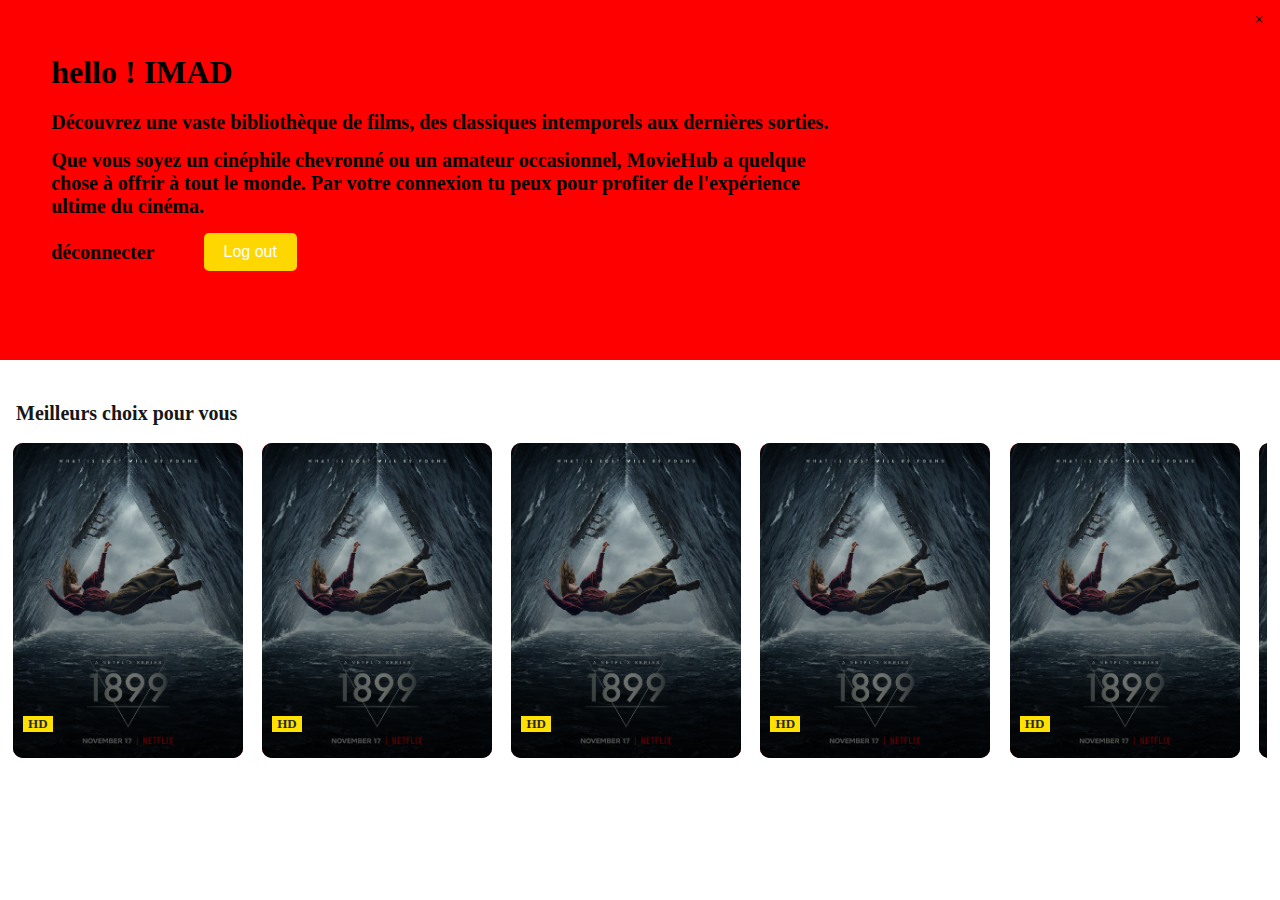
<file: templates/test.html>
<!DOCTYPE html>
<html>
    <body>
      <div class="container">
      <div id="profileModal" class="modal">
        <span class="close" id="closeProfileModal">&times;</span>
        <div class="modal-content">
          <h1 class="modal_content_hel">hello ! IMAD</h1>
          <div>
          <div class="modal_content_desc">
            <span>Découvrez une vaste bibliothèque de films, des classiques intemporels aux dernières sorties.</span>
            <span>Que vous soyez un cinéphile chevronné ou un amateur occasionnel, MovieHub a quelque chose à offrir à tout le monde. Par votre connexion tu peux  pour profiter de l'expérience ultime du cinéma.</span>
          </div>
          </div>
          <div class="modal_content_deconn">
            <span>déconnecter</span> 
            <button id="logoutButton">Log out</button>
          </div>
        
        </div>
      </div>
    
      <div class="second scrollable-content ">

        <h1 class="cluster-title" >Meilleurs choix pour vous</h1>
      <div class="movies_container" >
        
        <div class="movie"  data-film-id="">
          <div class="movie_details" >
            <p class="title" ></p>
            <div style="display: flex; align-items: center;" >
              <p class="quality" >HD</p>
              <p class="year" ></p>
            </div>
            <p class="category">
               <span></span>
            </p>
            <div class="info">
              <div class="rate">
                <i class="fa-solid fa-star"></i>
                <p></p>
              </div>
              <div class="time">
                <i class="fa-regular fa-clock"></i>
                <p></p>
              </div>
            </div>
          </div>
          <img class="movie_img" src="./1899.jpg">
        </div>
        <div class="movie"  data-film-id="">
          <div class="movie_details" >
            <p class="title" ></p>
            <div style="display: flex; align-items: center;" >
              <p class="quality" >HD</p>
              <p class="year" ></p>
            </div>
            <p class="category">
               <span></span>
            </p>
            <div class="info">
              <div class="rate">
                <i class="fa-solid fa-star"></i>
                <p></p>
              </div>
              <div class="time">
                <i class="fa-regular fa-clock"></i>
                <p></p>
              </div>
            </div>
          </div>
          <img class="movie_img" src="./1899.jpg">
        </div>
        <div class="movie"  data-film-id="">
          <div class="movie_details" >
            <p class="title" ></p>
            <div style="display: flex; align-items: center;" >
              <p class="quality" >HD</p>
              <p class="year" ></p>
            </div>
            <p class="category">
               <span></span>
            </p>
            <div class="info">
              <div class="rate">
                <i class="fa-solid fa-star"></i>
                <p></p>
              </div>
              <div class="time">
                <i class="fa-regular fa-clock"></i>
                <p></p>
              </div>
            </div>
          </div>
          <img class="movie_img" src="./1899.jpg">
        </div>
        <div class="movie"  data-film-id="">
          <div class="movie_details" >
            <p class="title" ></p>
            <div style="display: flex; align-items: center;" >
              <p class="quality" >HD</p>
              <p class="year" ></p>
            </div>
            <p class="category">
               <span></span>
            </p>
            <div class="info">
              <div class="rate">
                <i class="fa-solid fa-star"></i>
                <p></p>
              </div>
              <div class="time">
                <i class="fa-regular fa-clock"></i>
                <p></p>
              </div>
            </div>
          </div>
          <img class="movie_img" src="./1899.jpg">
        </div>
        <div class="movie"  data-film-id="">
          <div class="movie_details" >
            <p class="title" ></p>
            <div style="display: flex; align-items: center;" >
              <p class="quality" >HD</p>
              <p class="year" ></p>
            </div>
            <p class="category">
               <span></span>
            </p>
            <div class="info">
              <div class="rate">
                <i class="fa-solid fa-star"></i>
                <p></p>
              </div>
              <div class="time">
                <i class="fa-regular fa-clock"></i>
                <p></p>
              </div>
            </div>
          </div>
          <img class="movie_img" src="./1899.jpg">
        </div>
        <div class="movie"  data-film-id="">
          <div class="movie_details" >
            <p class="title" ></p>
            <div style="display: flex; align-items: center;" >
              <p class="quality" >HD</p>
              <p class="year" ></p>
            </div>
            <p class="category">
               <span></span>
            </p>
            <div class="info">
              <div class="rate">
                <i class="fa-solid fa-star"></i>
                <p></p>
              </div>
              <div class="time">
                <i class="fa-regular fa-clock"></i>
                <p></p>
              </div>
            </div>
          </div>
          <img class="movie_img" src="./1899.jpg">
        </div>
        <div class="movie"  data-film-id="">
          <div class="movie_details" >
            <p class="title" ></p>
            <div style="display: flex; align-items: center;" >
              <p class="quality" >HD</p>
              <p class="year" ></p>
            </div>
            <p class="category">
               <span></span>
            </p>
            <div class="info">
              <div class="rate">
                <i class="fa-solid fa-star"></i>
                <p></p>
              </div>
              <div class="time">
                <i class="fa-regular fa-clock"></i>
                <p></p>
              </div>
            </div>
          </div>
          <img class="movie_img" src="./1899.jpg">
        </div>
      </div>
      </div>
      </div>
    </body>
   <style>
       
       *{
        margin: 0px;
        padding: 0px;
        box-sizing: border-box;
       }
    
       .modal{
          width: 100%;
          height:40vh;
          background-color: red;
          position: relative;
       }
       .close{
         position: absolute;
         top:3%;
         left:98%;
         cursor: pointer;
         font-size: px;
       }
       .modal-content{
        position: absolute;
        top:15%;
        left:4%;
        display: flex;
        align-items: flex-start;
        flex-direction: column;
       }
       .modal_content_hel{
        margin-bottom: 20px;
       }

       .modal_content_desc{
        display: flex;
        flex-direction: column;
        align-items: flex-start;
        width: 65%;
       }

       .modal_content_desc span{
          margin-bottom: 15px;
          font-size: 20px;
          font-weight: bold;
       }

       .modal_content_deconn{
         display: flex;
         justify-content: space-between;
         align-items: center;
         width: 20%;
       }
       
       .modal_content_deconn span{

          font-size: 20px;
          font-weight: bold;
         
       }
       
        /* Style pour le bouton "Log out" */
    #logoutButton {
      background-color: gold; /* Couleur de fond */
      color: #fff; /* Couleur du texte */
      border: none; /* Suppression de la bordure */
      padding: 10px 20px; /* Espacement autour du texte */
      cursor: pointer; /* Curseur au survol */
      font-size: 16px; /* Taille du texte */
      border-radius: 5px; /* Coins arrondis */
    }

    #logoutButton:hover {
      background-color: #cc0000; /* Couleur de fond au survol */
    }

    .second{
    width: 100%;
    height: auto;
    margin: 0 auto;
    padding-bottom: 25px;
    display: flex;
    flex-direction: column;
  }
  
  .cluster-title{
    font-size: 20px;
    color: #171717;
    padding: 0 16px;
    margin-top: 42px;
  }
  
  p.end{
    background: #171717;
    text-align: center;
    color: #cccccc;
    padding: 15px 0;
  }
  
  p.end span{
    color: #ffe100;
  }
  
  p.end span i{
    margin: 0 8px;
  }
  
  .movies_container{
    align-self: center;
    height: 350px;
    width: 98%;
    /* background-color: rgba(255, 255, 255, 0.12); */
    border-radius: 15px;
    flex-wrap: wrap;
    display: grid;
    grid-auto-flow: column;
    column-gap: 1.2rem;
    align-items: center;
    grid-template-rows:none;
    overflow-y: hidden;
    overflow-x: auto;
  }
  .movie{
    height: 90%;
    width: 230px;
    border-radius: 10px;
    background-position: center;
    background-size: cover;
    background-repeat: no-repeat;
    display: flex;
    align-items: end;
    transition: all 0.2s;
    cursor: pointer;
    position: relative;
    background-color: red;
  }

  
  .movie_img{
    width: 100%;
    height: 100%;
    object-fit: cover;
    object-position: center;
    border-radius: 10px;
  }

  .movie_details{
    width: 100%;
    height: 100%;
    overflow: hidden;
    position: absolute;
    border-radius: 10px;
    transition: 0.3s;
    opacity: 1;
    background: linear-gradient(to bottom, rgba(0,0,0,0.0), rgba(0,0,0,0.7));;
    color: #fff;
    display: flex;
    flex-direction: column;
    justify-content: flex-end;
  }

  
  .title{
    width: 100%;
    font-size: 20px;
    font-weight: bold;
    margin-left: 10px;
    margin-bottom: 10px;
  }
  .quality{
    width: 30px;
    font-size: 13px;
    background: #ffe100;
    color: #282931;
    margin-left: 10px;
    margin-bottom: 8px;
    text-align: center;
    font-weight: bold;
  }
  .year{
    color: #fff;
    font-size: 15px;
    font-weight: bold;
    text-align: left;
    margin-left: 10px;
    margin-bottom: 8px;
  }
  .category{
    margin-left: 10px;
    font-size: 13px;
    margin-bottom: 8px;
  }
  .info{
    display: flex;
    align-items: center;
    margin-bottom: 10px;
  }
  .rate{
    display: flex;
    align-items: center;
    margin-left: 10px;
    margin-right: 10px;
  }
  .rate i{
    font-size: 12px;
    color: #ffd500;
    margin-right: 5px;
  }
  .rate p{
    font-size: 12px;
  }
  .time{
    display: flex;
    align-items: center;
  }
  .time i{
    font-size: 12px;
    color: #ffd500;
    margin-left: 5px;
  }
  .time p{
    font-size: 12px;
    margin-left: 5px;
  }
  

   </style>
    </body>

</html>
</file>
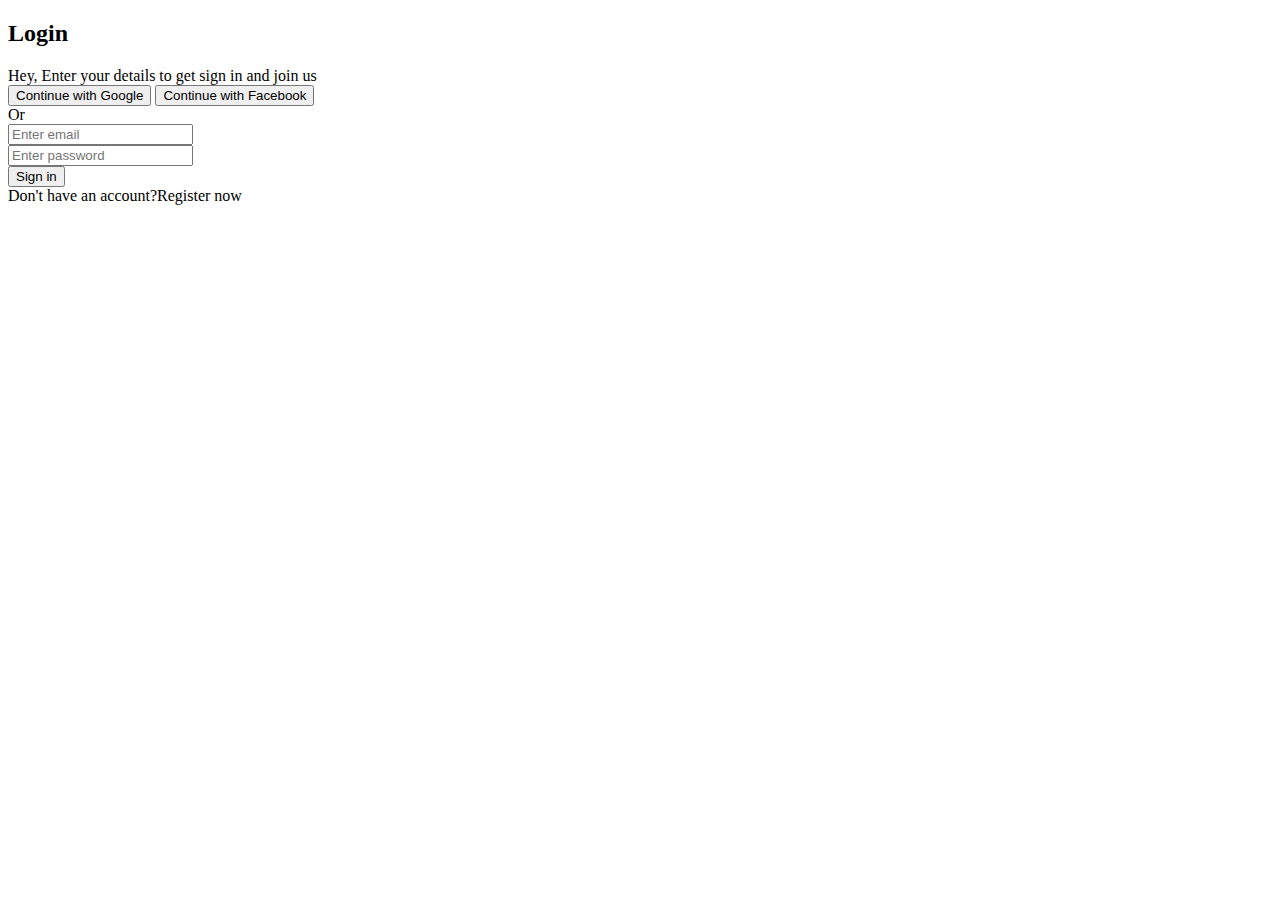
<file: templates/test1.html>
<!DOCTYPE html>
<html lang="en">
<head>
    <meta charset="UTF-8">
    <meta name="viewport" content="width=device-width, initial-scale=1.0">
    <link rel="stylesheet" href="https://cdnjs.cloudflare.com/ajax/libs/font-awesome/6.2.1/css/all.min.css" integrity="sha512-MV7K8+y+gLIBoVD59lQIYicR65iaqukzvf/nwasF0nqhPay5w/9lJmVM2hMDcnK1OnMGCdVK+iQrJ7lzPJQd1w==" crossorigin="anonymous" referrerpolicy="no-referrer" />

    <title>Détails du Film</title>
</head>
<body>


  <div >
    <div className="modal" id='modal'>
      <div className="modalLogo_info_container" >
          <h2 className="modalLogo" >Login</h2>
          <span className='modalInfo' >Hey, Enter your details to get sign in and join us</span>
      </div>
      <div className='loginOption_container' >
        <div className='logSubContainers servicesLog_container' >
          <button className= "servicesLogin" >
            <div className='servicesLog_name' >
              <span >Continue with Google</span>
            </div>
          </button>
          <button className= "servicesLogin" >
            <div className='servicesLog_name' >
              <span >Continue with Facebook</span>
            </div>
          </button>
        </div>
        <div className='logSubContainers OR_container' >
          <div className='or_line' >
          <span className='or' >Or</span>
          <div className='or_line' >
        </div>
        <div className='logSubContainers emailLog_container' >
          <div className='input_container' >
            <input 
              type="text" 
              placeholder="Enter email" 
            />
          </div>
          <div className='input_container' >
            <input 
              type="password" 
              placeholder="Enter password" 
            />
          </div>
          <button className= "emailLog_button" >
            <span >Sign in</span>
          </button>
          <div className='newAcc' >
            Don't have an account?<span >Register now</span>
          </div>
        </div>
      </div>
    </div>
    <div className="bg">
  </div>
    
  
  
</body>
<style>

.modal{  
    z-index: 9999;
    position: fixed;
    bottom: 0;
    right: 0;
    width: 100%;
    height: 0%;
    padding:30px 30px 10px 30px;
    border-radius: 0px 10px 10px 0;
    background-color: #fff;
    transition: all ease 0.5s;
}

.openModal{
    height: 70%;
}

.bg{
    z-index: 9998;
    position: fixed;
    width: 100%;
    height: 100%;
    top: 0;
    left: 0;
    background-color: rgba(0, 0, 0, 0.3);
}
.modal_close_icon{
    position: absolute;
    top: 15px;
    right: 10px;
    cursor: pointer;
}
@media (max-width: 642px){
    .modal{
        min-width: 80%;
        min-height: 50%;
    }
}
.modalLogo_info_container{
    display: flex;
    flex-direction: column;
    align-items: flex-start;
    /* background-color: red; */
}
.modalLogo{
    font-weight: bold;
    margin: 0;
}
.modalInfo{
    font-size: 14px;
    color: #888;
    margin-top: 8px;
}

.loginOption_container{
    display: flex;
    margin-top: 8px;
}
.logSubContainers{
    height: 50vh;
    display: flex;
    flex-direction: column;
    align-items: center;
    justify-content: center;
}
.servicesLog_container{
    width: 45%;
    /* background-color: red; */
}
.servicesLogin{
    border: 0.5px solid #888 ;
    border-radius: 15px;
    width: 50%;
    padding: 6px;
    background-color: transparent;
    display: flex;
    align-items: center;
    margin: 12px 0;
    cursor: pointer;
}
.servicesLog_name{
    width: calc( 100% - 22px );
    padding: 2.5%;
    display: flex;
    align-items: center ;
    justify-content: center;
    font-weight: 700;
    font-size: 14px;
}

.OR_container{
    width: 10%;
    /* background-color: yellow; */
}
.or_line{
    width: 1px;
    background-color: rgba(0, 0, 0, 0.38);
    height: 20%;
}
.or{
    font-weight: bold;
    color: rgba(0, 0, 0, 0.38);
    margin: 12px 0;
}

.emailLog_container{
    width: 45%;
    /* background-color: green; */
}
.input_container{
    padding: 10px;
    border: 0.5px solid #888 ;
    border-radius: 15px;
    width: 50%;
    margin: 8px 0;
}
.input_container input{
    font-size: 15px;
    width: 100%;
    color: #000;
    border: 0;
    padding: 5px;
    outline: none;
}
.emailLog_button{
    border: 0.5px solid transparent ;
    color: #fff;
    border-radius: 15px;
    width: calc( 50% + 20px );
    padding: 12px;
    background-color: #003fae;
    display: flex;
    align-items: center;
    justify-content: center;
    margin: 18px 0 8px 0;
    font-size: 14px;
    font-weight: bold;
    cursor: pointer;
}
.emailLog_button:hover{
    background-color: rgba(0, 0, 255, 0.938);
}
.newAcc{
    font-size: 14px;
    color: #0040aec5;
}
.newAcc span{
    font-weight: bold;
    color: #000;
    cursor: pointer;
}
</style>
</html>
</file>
